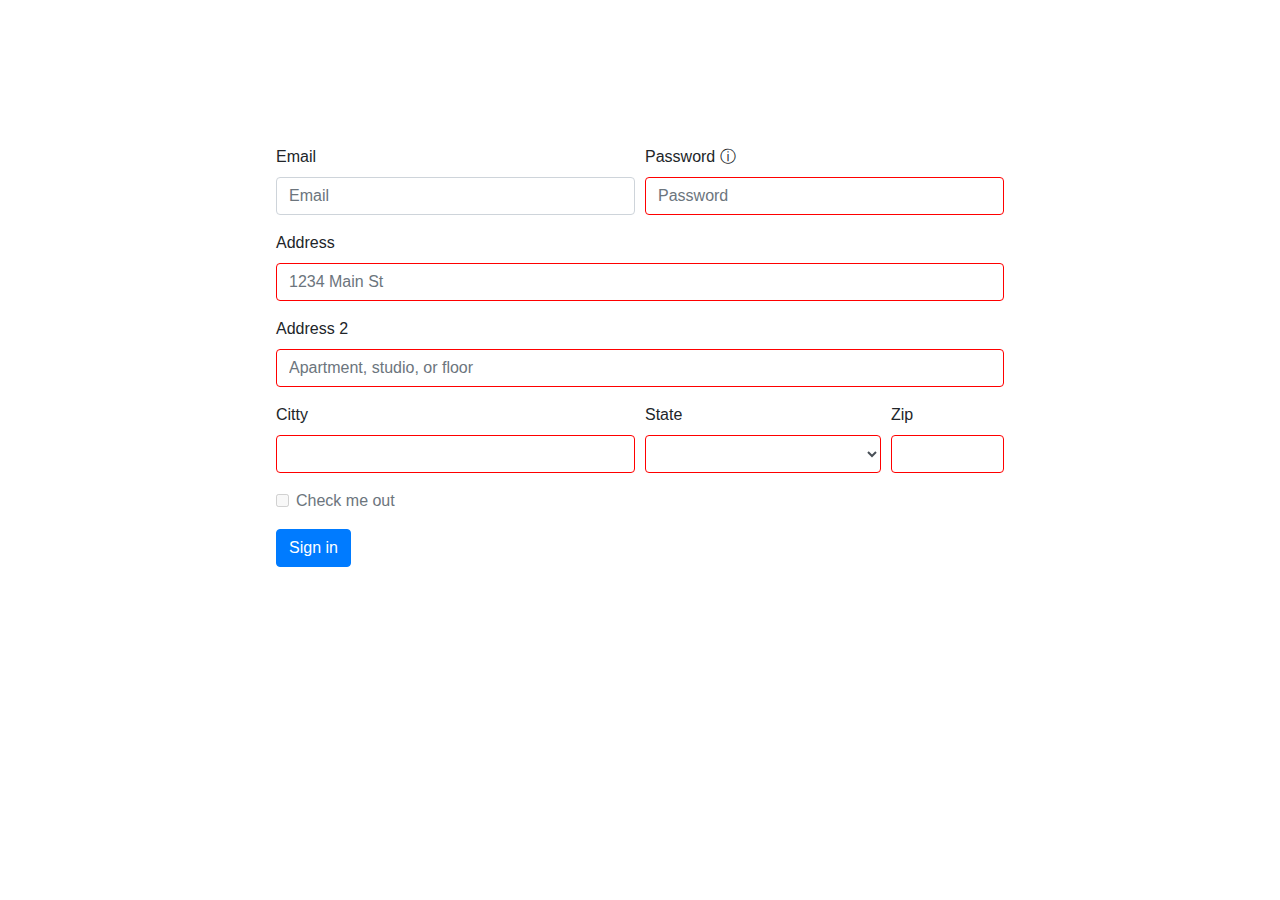
<file: qa-test/index.html>
<!doctype html>
<html lang="en">
<head>
  <meta charset="utf-8">
  <title>BugApp</title>
  <base href="">

  <meta name="viewport" content="width=device-width, initial-scale=1">
  <link rel="icon" type="image/x-icon" href="favicon.ico">
<link rel="stylesheet" href="styles.0e10d61b10d8af8ebe86.css"></head>
<body>
  <app-root></app-root>
<script type="text/javascript" src="runtime.a66f828dca56eeb90e02.js"></script><script type="text/javascript" src="polyfills.a45719e04e0a2139ff57.js"></script><script type="text/javascript" src="main.847d943cf2d33b721679.js"></script></body>
</html>
</file>
